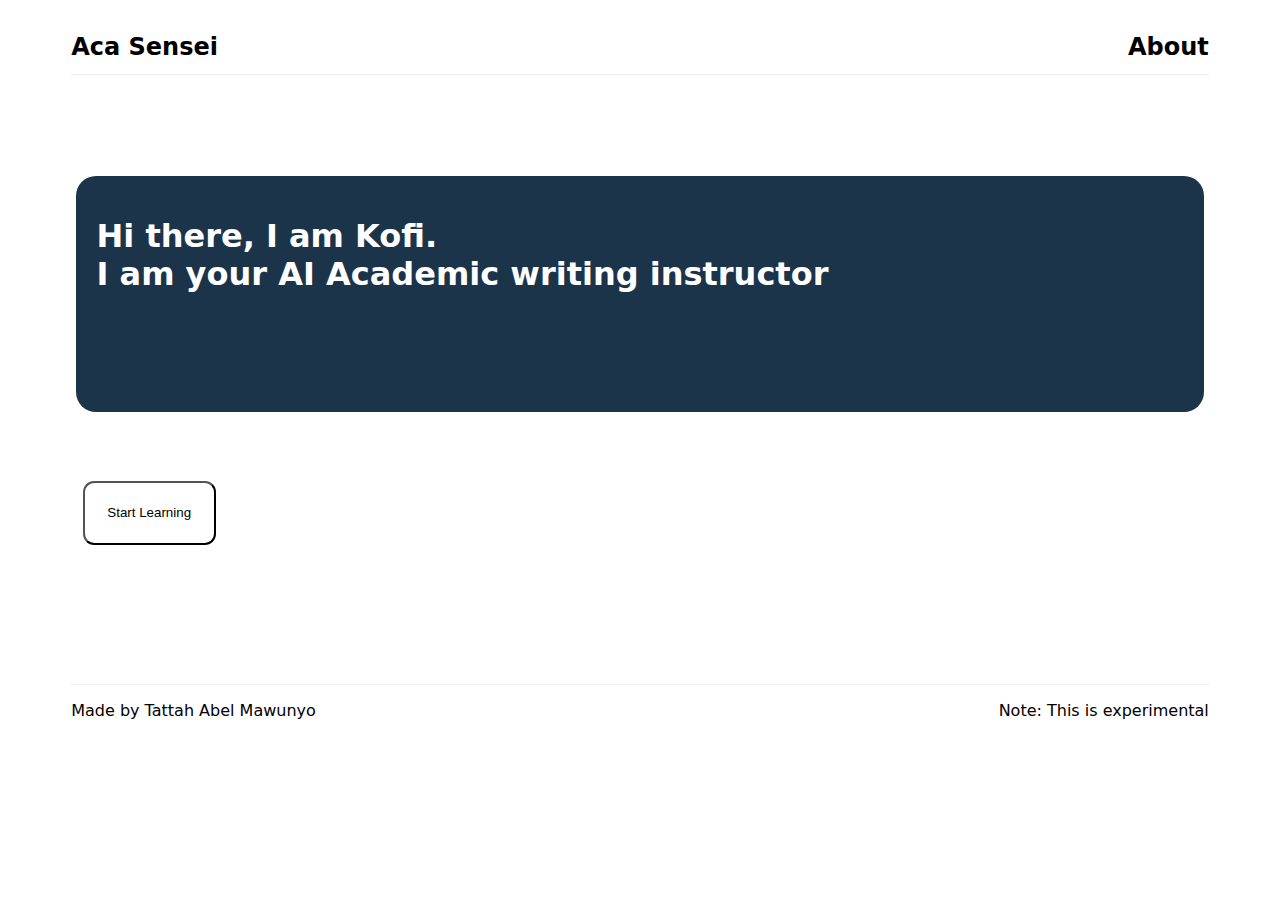
<file: templates/index.html>
<!DOCTYPE html>
<html>
  <head>
    <meta name="viewport" content="width=device-width, initial-scale=1.0, maximum-scale=1.0, user-scalable=no" />
    <title>Academic Writing Sensei</title>
  </head>
  <body>
  <div id = "navbar">
      <a href="/" class="navItem">Aca Sensei</a>
      <a href="/about" class="navItem">About</a>
    </div>
    <div class = "mainContent">    
      <h1>Hi there, I am Kofi.<br>
      I am your AI Academic writing instructor</h1>
    </div>
    <div class = "start">    
      <a href="/chat">
        <button id="startLearning">
          Start Learning
        </button>
        </a>
    </div>
      <div id = "desc">
        <p>Made by Tattah Abel Mawunyo</p>
        <p>Note: This is experimental</p>
      </div>
    <style>
        body {
          display:flex;
          justify:center;
          align-items:center;
          flex-direction:column;
          font-family:system-ui;
        }

        a {
          text-decoration:none;
          color:black;
        }

        #navbar {
          margin-top:2%;
          display:flex;
          flex-direction:row;
          justify-content:space-between;
          padding-bottom:1%;
          border-bottom-width:1px;
          border-bottom-style:groove;
          width:90%
        }

        .navItem {
          font-weight:bold;
          font-size:1.5rem;
        }

        .navItem:hover {
          font-weight:300;
        }

        #desc {
          margin-top:11%;
          display:flex;
          flex-direction:row;
          width:90%;
          border-top-width:1px;
          border-top-style:groove;
          justify-content:space-between;
        }

        .mainContent {
          margin-top:8%;
          display:flex;
          height:8rem;
          padding:20px;
          flex-direction:column;
          color:white;
          border-radius:20px;
          background-color:#1C3449;
          justify-content:flex-start;
          padding-bottom:7%;
          width:86%
        }

        .start {
          color:black;
          background-color:white;
          width:90%;
          justify-content:flex-start;
          display:flex;
          flex-direction:column;
        }



        #startLearning {
          display:flex;
          justify-content:center;
          align-items:center;
          background-color:white;
          border-radius:0.7rem;
          margin-top:6%;
          margin-left:1%;
          padding:2%
        }
        
        #startLearning:hover {
          background-color:black;
          color:white;
        }

        @media (max-width:499px) {
          .mainContent {
            margin-top:28%;
            padding-bottom:20%;
          }
          #startLearning {
            margin-bottom:39%;
            padding:4%;
          }
          #desc {
            flex-direction:column;
            justify-content:flex-start;
          }
        } 
        @media (500px<width<900px) {
          .mainContent {
            margin-top:18%;
            padding-bottom:10%;
          }
          #startLearning {
            margin-bottom:19%;
            margin-left:1%;
          }

        } 

    </style>
  </body>
</file>
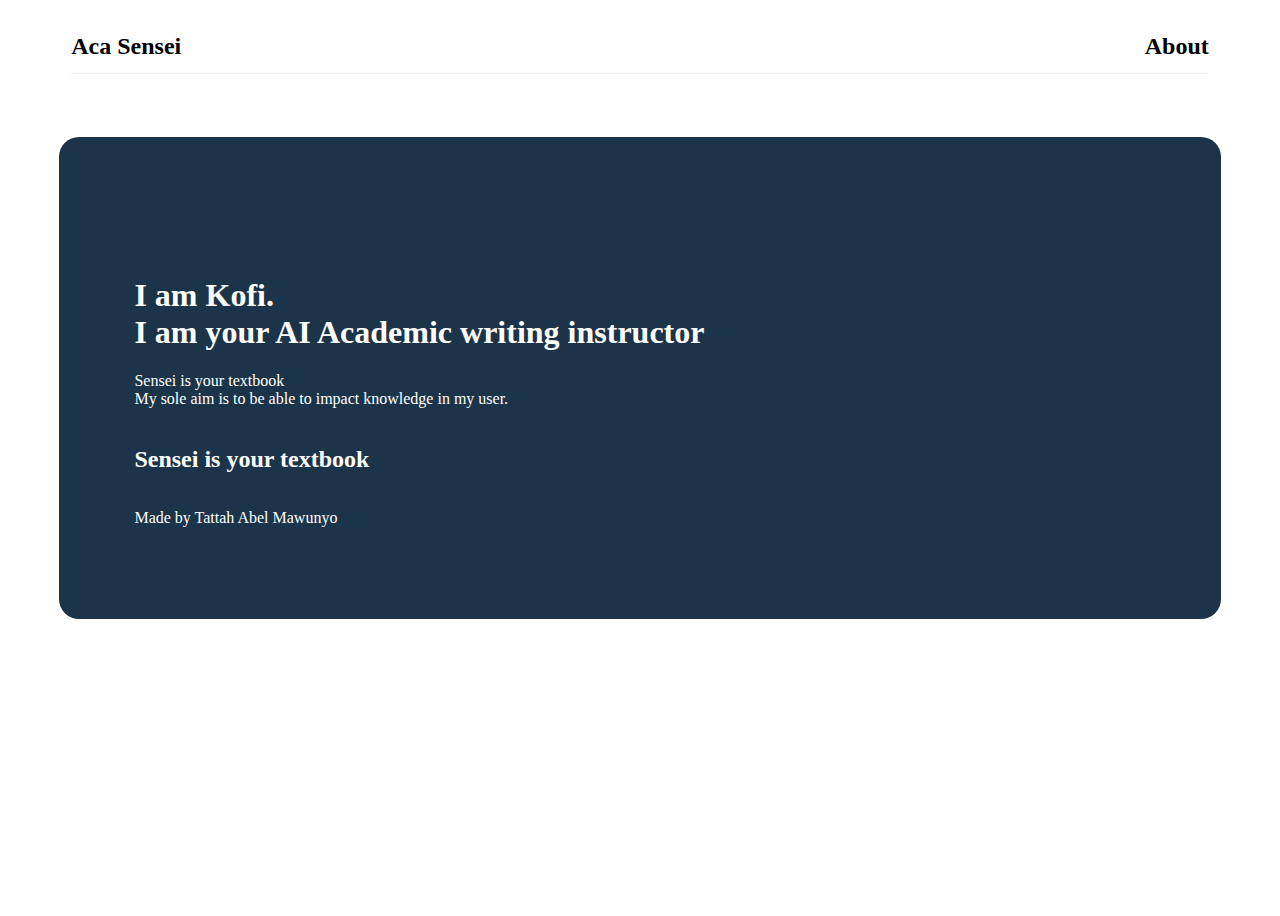
<file: templates/about.html>
<!DOCTYPE html>
<html>
  <head>
    <meta charset="utf-8">
    <meta author="Tattah Abel Mawunyo">
    <meta name="description" content="Academic Writing Sensei">
    <meta name="title" content="aca.acasensei.online">
    <meta name="description" content="Your AI academic writing instructor">
    <meta name="keywords" content="AI, Academic Writing Instructor, LangChain AI Application, Acasensei">
    <meta name="robots" content="noindex, nofollow">
    <meta http-equiv="Content-Type" content="text/html; charset=utf-8">
    <meta name="language" content="English">
    <meta name="revisit-after" content="3 days">
    <meta name="viewport" content="width=device-width, initial-scale=1.0, maximum-scale=1.0, user-scalable=no" />
    <title>Academic Writing Sensei</title>
  </head>
  <body>
  <div id = "navbar">
      <a href="/" class="navItem">Aca Sensei</a>
      <a href="/about" class="navItem">About</a>
    </div>
    <div id = "mainContent">    
      <h4>
        <h1>I am Kofi.<br>
            I am your AI Academic writing instructor</h1>
            Sensei is your textbook<br>
            My sole aim is to be able to impact knowledge in my user.<br>
        <br>
      </h4>
      <h2>Sensei is your textbook</h2>
      <p>Made by Tattah Abel Mawunyo</p>
    </div>
      <div id = "desc">
        
      </div>
    <style>
        body {
          display:flex;
          justify:center;
          height:100vh;
          width:auto;
          align-items:center;
          flex-direction:column;
        }

        a {
          text-decoration:none;
          color:black;
        }

        #navbar {
          margin-top:2%;
          display:flex;
          flex-direction:row;
          justify-content:space-between;
          padding-bottom:1%;
          border-bottom-width:1px;
          border-bottom-style:groove;
          width:90%
        }

        .navItem {
          font-weight:bold;
          font-size:1.5rem;
        }

        .navItem:hover {
          font-weight:300;
        }

        #desc {
          margin-top:11%;
          display:flex;
          flex-direction:row;
          weight:87%;
          justify-content:space-between;
        }

        #mainContent {
          margin-top:5%;
          display:flex;
          flex-direction:column;
          background-color:#1C3449;
          border-radius:20px;
          justify-content:flex-start;
          color:white;
          padding:6%;
          width:80%
        }

        #startLearning {
          display:flex;
          justify-content:center;
          align-items:center;
          padding:2%
        }
        
        #startLearning:hover {
          background-color:black;
          color:white;
        }

        @media (max-width:499px) {
          #mainContent {
            margin-top:28%;
          }
          #startLearning {
            margin-bottom:39%
          }
          #desc {
            flex-direction:column;
            justify-content:flex-start;
          }
        } 
        @media (500px<width<900px) {
          #mainContent {
            margin-top:18%;
          }
          #startLearning {
            margin-bottom:19%
          }

        } 

    </style>
  </body>
</file>
